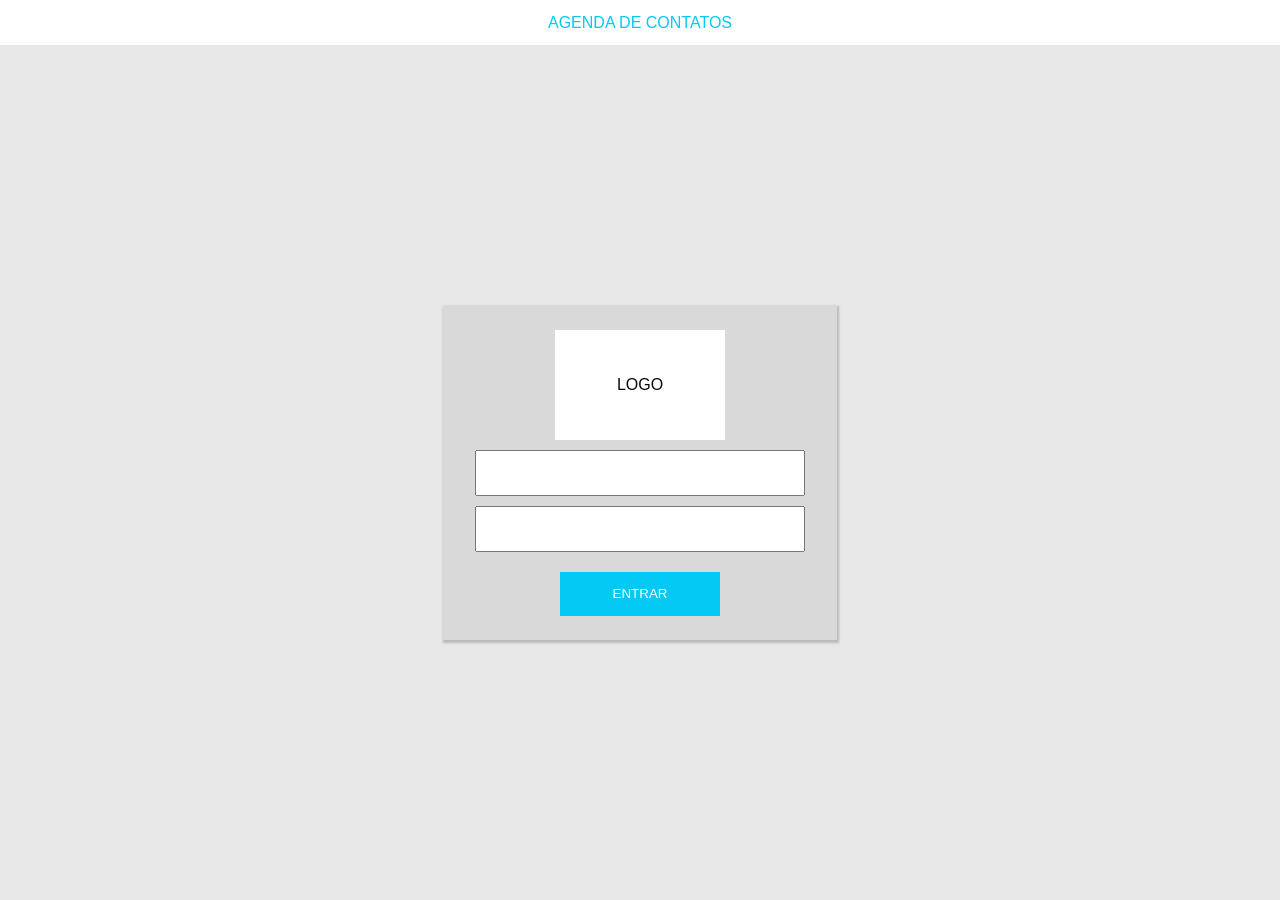
<file: index.html>
<!DOCTYPE html>
<html lang="en">

<head>
    <meta charset="UTF-8">
    <meta name="viewport" content="width=device-width, initial-scale=1.0">
    <title>login</title>
    <link rel="stylesheet" href="styles.css">

</head>

<body>
    <header>AGENDA DE CONTATOS</header>


</body>
<main>
    <section id="section-1">
        <section id="imagem">LOGO</section>
        <input type="text" id="usuario" usuario="campoobrigatorio" required>
        <input type="text" id="senha" usuario="campoobrigatorio" required>
        <div id="resultado">
            <p id="mensagem"></p>
        </div>
        <button id="buttonlog" onclick="logar()">ENTRAR</button>

    </section>
    <script src="index.js"></script>
</main>

</html>
</file>
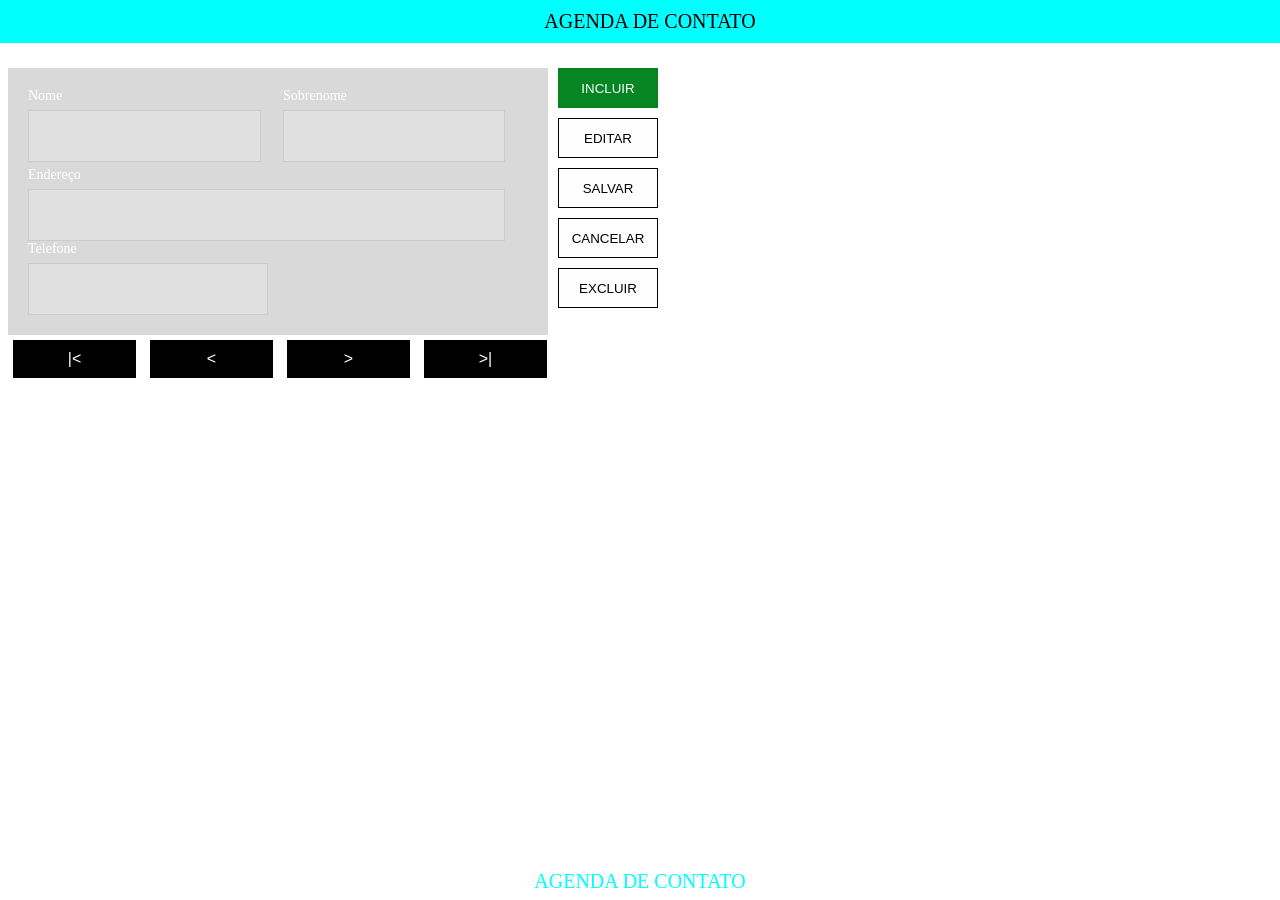
<file: cadastro.html>
<!DOCTYPE html>
<html lang="en">
<head>
    <meta charset="UTF-8">
    <meta name="viewport" content="width=device-width, initial-scale=1.0">
    <title>Document</title>
    <link rel="stylesheet" href="cadastro.css">
    
</head>
<body>
    <header>AGENDA DE CONTATO</header>
    <div class="containerpai">
        <form class="containerfilho">
            <div class="input-group">
                <div class="input-item">
                    <label for="nome">Nome</label>
                    <input class="inputnome" type="text" id="nome" name="nome" disabled>
                </div>
                <div class="input-item">
                    <label for="sobrenome">Sobrenome</label>
                    <input class="inputsobrenome" type="text" id="sobrenome" name="sobrenome" disabled>
                </div>
            </div>
            <div class="input-item">
                <label for="endereco">Endereço</label>
                <input class="uinptendereco" type="text" id="endereco" name="endereco" disabled>
            </div>
            <div class="input-item">
                <label for="telefone">Telefone</label>
                <input class="inputtelefone" type="number" id="telefone" name="telefone" disabled>
            </div>
        </form>    
        <div class="botao">
            <button class="incluir" type="button" onclick="incluir()">INCLUIR</button>
            <button class="editar" type="button" onclick="editar()">EDITAR</button>
            <button class="salvar" type="button" onclick="salvar()">SALVAR</button>
            <button class="cancelar" type="button" onclick="cancelar()">CANCELAR</button>
            <button class="excluir" type="button" onclick="excluir()">EXCLUIR</button>
        </div>
    </div>
    <div>
        <button class="inferior-btn" type="button" onclick="primeiro()">|<</button>
        <button class="inferior-btn" type="button" onclick="anterior()"><</button>
        <button class="inferior-btn" type="button" onclick="proximo()">></button>
        <button class="inferior-btn" type="button" onclick="ultimo()">>|</button>
    </div>
    <footer>
        <p>AGENDA DE CONTATO</p>
    </footer>
    <script src="cadastro.js"></script>

</body>
</html>
</file>
<file: styles.css>
*{
    font-family: "inter", sans-serif;
    padding: 0;
    margin: 0;
    box-sizing: border-box;
}

header{
    display: flex;
    justify-content: center;
    align-items: center;
    background-color: #FFF;
    color: #04c9f4;
    height: 5vh;
}

body{
    background-color: #e7e7e7;
}

main{
    display: flex;
    justify-content: center;
    align-items: center;
    height: 95vh;
}

#section-1{
    background-color: #d9d9d9;
    width: 394px;
    height: 335px;
    display: flex;
    flex-direction: column;
    justify-content: center;
    align-items: center;
    gap: 10px;
    box-shadow: 1px 2px 2px 1px rgba(0, 0, 0, 0.2) ;
}

#imagem{
    display: flex;
    justify-content: center;
    align-items: center;
    background-color: #ffffff;
    height: 115px;
    border: 0px;
    width: 170px;
    height: 110px;
    color: #0f0909;
    text-align: center;
}

#buttonlog{
background-color: #04c9f4;
border: 0px;
width: 160px;
height: 44px;
color: #ffffff;
}
input{
    height: 46px;
    width: 330px;
    font-size: large;
}
input::placeholder {
    color: #999; /* Define a cor do placeholder */
  }


a{
    color: #FFFF;
    text-decoration: none;
}

#mensagem{
  color: red;
  display: flex;
    justify-content: center;
    align-items: center;
    font-size: 15px;
  height: 100%;
  margin: 0;
}

@media screen and (max-width: 896px) {
    #section-1 {
        width: 300px;
        height: 300px;

    }

    #usuario{
        width: 270px;
    }
#senha{
    width: 270px;
}
#buttonlog{
    width: 100px;
}
#imagem{
    height: 100px;
    width: 120px;
}

}
</file>
<file: cadastro.css>
body {
    height: 100%;
    padding-top: 60px;
}
footer{
    background: #FFFFFF;

   color: aqua;
   position: fixed;
   bottom: 0;
   left: 0;
   width: 100%;
   height: 50px;
   font-size: 20px;
   text-align: center;
   
   
}

.containerpai {
    display: flex;
    align-items: flex-start;
    gap: 10px;
}

.containerfilho {
    display: flex;
    flex-direction: column;
    background: #D9D9D9;
    padding: 20px;
    width: 500px;
}

button {
    border: 0;
}

.botao {
    display: flex;
    flex-direction: column;
    align-items: flex-start;
    gap: 10px;
    margin-top: 0px;
}


header {
    background-color: aqua;
    position: fixed;
    top: 0;
    left: 0;
    width: 100%;
    text-align: center;
    padding: 10px;
    z-index: 1000;
    font-size: 20px;
}

.input-group {
    display: flex;
    justify-content: space-between;
    margin-bottom: 5px;
    color: #FFFFFF;

}

.input-item {
    flex: 1;
    display: flex;
    flex-direction: column;
    margin-right: 10px;
    width: 465px;
}


.input-item:last-child {
    margin-right: 0;
}

input {
    padding: 10px;
    margin-top: 5px;
    border: 1px solid #ccc;
    width: 100%;

}

label {
    font-family: Inter;
    font-size: 14px;
    font-weight: 400;
    line-height: 16.94px;
    text-align: left;
    color: #FFFFFF;

}



.buton {
    padding: 10px 20px;
    border: none;
    border-radius: 5px;
    cursor: pointer;
}

.incluir {
    background: #068622;
    color: white;
    height: 40px;
    width: 100px;
}

.editar {
    background: #FD9800;
    color: white;
    height: 40px;
    width: 100px;
}

.salvar {
    background: #04C9F4;
    height: 40px;
    width: 100px;
    color: white;
}

.cancelar {
    height: 40px;
    width: 100px;
    background-color: #FFFFFF;
    color: #04C9F4;

}

.excluir {
    background: #F40404;
    height: 40px;
    width: 100px;
    color: white;
    border: #000000
}

#telefone {
    width: 218px;
    height: 30px;
    top: 236px;
    left: 17px;
    gap: 0px;
    opacity: 0px;

}

#endereço {
    width: 436px;
    height: 50px;
    top: 174.7px;
    left: 17px;
    gap: 0px;
    opacity: 0px;

}

#nome {
    width: 211px;
    height: 30px;
    top: 105.73px;
    left: 17px;



}

#sobrenome {
    width: 200px;
    height: 30px;
    top: 105.73px;
    left: 17px;
    gap: 0px;
    opacity: 0px;
}


.navegaçao {
    display: flex;
    justify-content: center;
    padding: 10px;

}

.inferior-btn {
    padding: 10px;
    width: 123px;
    font-size: 1em;
    margin: 0 5px;
    border: none;
    background: #000000;
    margin-top: 5px;
    color: white;

    cursor: pointer;
}

.uinptendereco {
    height: 30px;
    width: 455PX;
}

.botao button.active {
    background-color: green;
    color: rgb(243, 240, 240);
}


.botao button:disabled {
    background-color: rgb(255, 254, 254);
    color: rgb(0, 0, 0);
    border: 1px solid black;
}

@media screen and (max-width: 768px) {
    .containerfilho {
        width: 100%;
    }

    .input-item {
        width: 100%;
    }

    input {
        width: 100%;
    }

    #endereço {
        width: 100%;
    }

    #nome,
    #sobrenome {
        width: 100%;
    }

    #telefone {
        width: 100%;
    }
}

.input-item input {
    max-width: 896px
        /* Limita a largura máxima para o tamanho do contêiner pai */
}


@media screen and (max-width: 896px) {
    .containerfilho {
        width: 100%;
    }

    .input-item {
        width: 95%;

        margin-right: 0;
        margin-bottom: 10px;
        /* Adicione margem inferior para separação entre os campos */
    }

    input {
        width: 100%;
        padding-left: 0;
    }

    .button button {
        width: 100%;
        max-width: 100px;
    }

    #sobrenome {
        width: 95%;
        height: 10px;
        margin-left: 10px;

    }

    #nome {

        width: 95%;
        height: 10px;
    }

    .uinptendereco{
        width: 106%;
        height: 10px;
    }

    #telefone{
        width: 50%;
        height: 10px;
    }

    .inferior-btn {
        width: 65px;
    }

    .containerfilho {
        width: 400px;
    }

    .incluir {
        width: 50px;
        height: 50px;
        font-size: 10px;

    }

    .editar {
        width: 50px;
        height: 30px;
        font-size: 10px;

    }

    .incluir {
        width: 50px;
        height: 30px;
        font-size: 10px;

    }

    .salvar {
        width: 50px;
        height: 30px;
        font-size: 10px;

    }

    .cancelar {
        width: 50px;
        height: 30px;
        font-size: 7px;

    }

    .excluir {
        width: 50px;
        height: 30px;
        font-size: 10px;

    }


}
</file>
